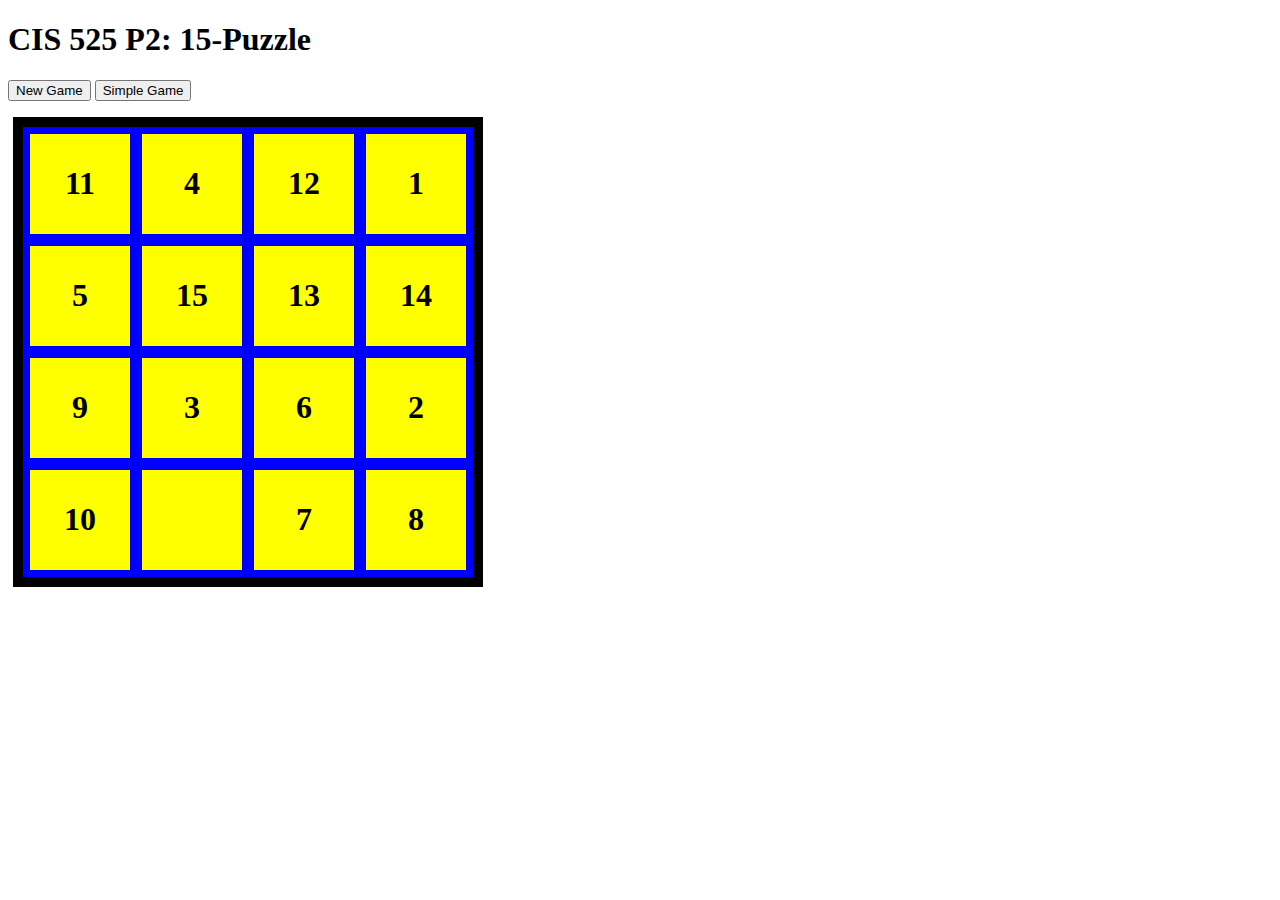
<file: 15 Puzzle/index.html>
<!DOCTYPE HTML>
<!--CIS 525 Project 2: Fifteen Puzzle
by Blake LaFuente
November 7,2017  -->

<html>
    <head>
        <meta charset="utf-8"/>
        <title>CIS 525 P2: 15-Puzzle</title>
        <!--Connect html to css and javascript pages-->
        <link rel = "stylesheet" type = "text/css" href = "style.css">  
        <script src="15Puzzle.js" type="text/javascript"></script>
    </head>

    <body >
      <h1>CIS 525 P2: 15-Puzzle</h1>
      <!--Dispaly moves message, time message, and error/win message-->
      <p id="numMoves"></p>
      <p id="time"></p>
      <p id="message"></p>
      <!--Button for a new game and button for one-move game-->
      <button onclick="window.location.reload()">New Game</button>
      <button onclick="simpleGame()">Simple Game</button>
      <p>
      </p>
      <table class="table">
        <!--Table is 4x4 labeled by number-->
        <tr>
          <td class="box" id="1" onclick="move(this)">1</td>
          <td class="box" id="2" onclick="move(this)">2</td>
          <td class="box" id="3" onclick="move(this)">3</td>
          <td class="box" id="4" onclick="move(this)">4</td>
        </tr>
        <tr>
          <td class="box" id="5" onclick="move(this)">5</td>
          <td class="box" id="6" onclick="move(this)">6</td>
          <td class="box" id="7" onclick="move(this)">7</td>
          <td class="box" id="8" onclick="move(this)">8</td>
        </tr>
        <tr>
          <td class="box" id="9" onclick="move(this)">9</td>
          <td class="box" id="10" onclick="move(this)">10</td>
          <td class="box" id="11" onclick="move(this)">11</td>
          <td class="box" id="12" onclick="move(this)">12</td>
        </tr>
        <tr>
          <td class="box" id="13" onclick="move(this)">13</td>
          <td class="box" id="14" onclick="move(this)">14</td>
          <td class="box" id="15" onclick="move(this)">15</td>
          <td class="box" id="16" onclick="move(this)">16</td>
        </tr>
      </table>
    </body>
</html>
</file>
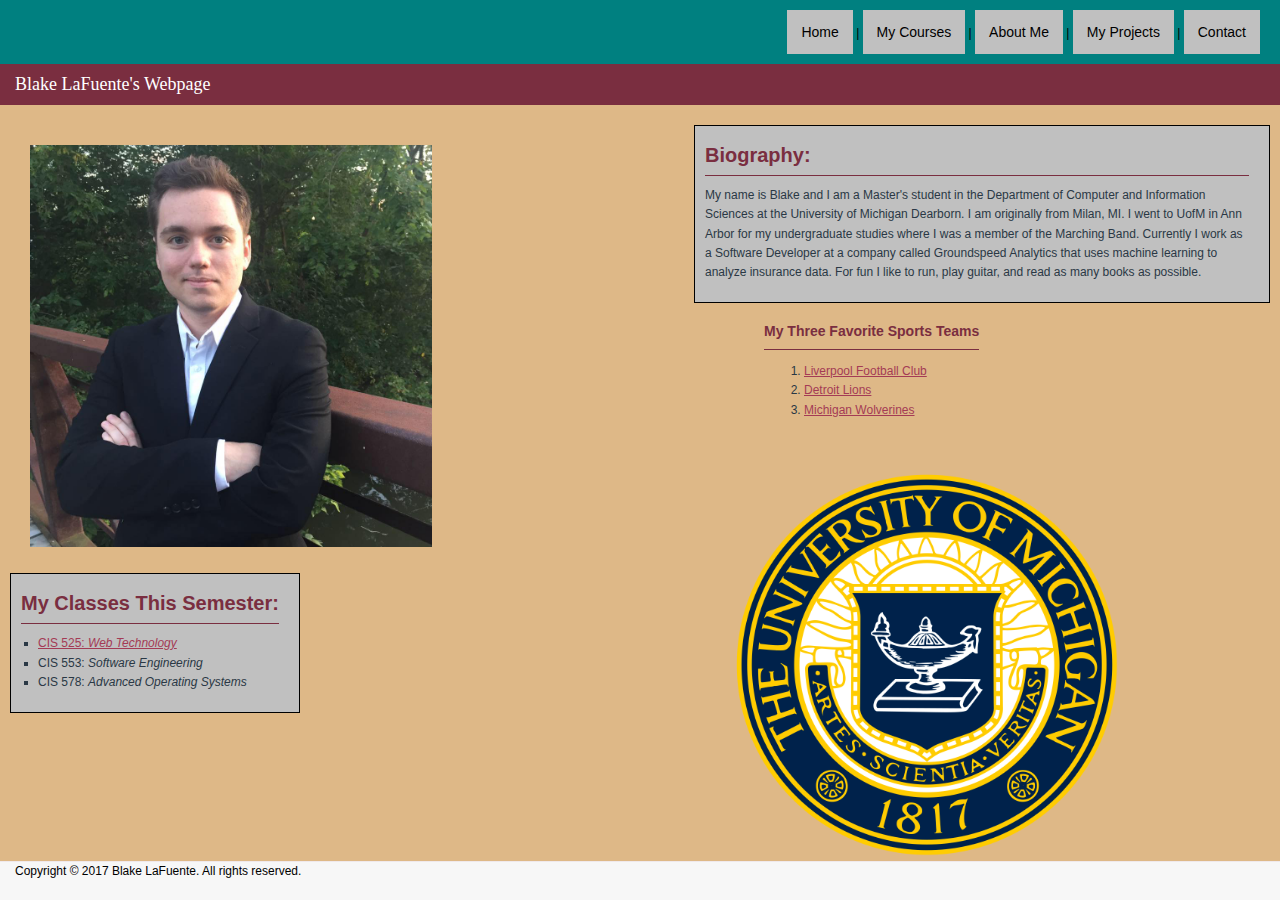
<file: Personal Webpage/index.html>
<!--Blake LaFuente - CIS 525 - Project 1 Index Personal Page-->
<!DOCTYPE html>
<html>
<head>
<!--Viewport needed for responsive web design-->
  <meta charset="UTF-8" data-name="viewport" data-content="width=device-width, initial-scale=1.0">
    <title>My Personal Webpage</title>
    <link href="style.css" rel="stylesheet" type="text/css" />
</head>
<body>
	<!--Dropdown Navigation Bar-->
    <div id="nav">
    	<!--Link to homepage/personal webpage-->
    	<form style = "display: inline" action = "index.html" method="get"><button class = "dropbtn">Home</button></form> | 
    	<div class = "dropdown"> 
        	<button class ="dropbtn">My Courses</button> 
            <div class="dropdown-content">
            	<!--Link to Course Page-->
            	<a href="coursePage.html">CIS 525</a>
              	<a href="#">CIS 553</a>
              	<a href="#">CIS 578</a>
           	</div>
          </div>
      | <div class = "dropdown"> 
          	<button class = "dropbtn">About Me</button> 
        	<div class="dropdown-content">
              	<a href="#">Biography</a>
              	<a href="#">Resume</a>
              	<a href="#">Family</a>
          	</div>|
        	</div>
      	<div class = "dropdown"> 
        	<button class = "dropbtn">My Projects</button>
         	 <div class="dropdown-content">
           	 	<a href="#">Web Pages</a>
            	<a href="#">Algorithms</a>
            	<a href="#">Other</a>
          	</div> 
        	</div> | 
          	<form style = "display: inline" action = "#" method="get"><button class = "dropbtn">Contact</button></form>  
        </div>
    <!--Web Page Title-->
    <div id="logo">Blake LaFuente's Webpage</div> 
  	<div id="main-content">
		<div id="left-column">
		<!--Picture of Mysekf-->
			<div id="image"><img src="profile.jpg"  
				style="max-width:75%;height:auto;" alt="A picture of me!"></div>
      	<div class="box">
      	<!--List of Courses-->	
      		<h1>My Classes This Semester:</h1>
      			<ul style="margin-top:10px;">
      				<!--Link to Course Page-->
        			<li><a href="coursePage.html">CIS 525: <em>Web Technology</em></a></li>
					<li>CIS 553: <em>Software Engineering</em></li>
					<li>CIS 578: <em>Advanced Operating Systems</em></li>
				</ul>
			</div>
		</div>	
		</div>
	<!--Right Side of Web Page-->
	<div id="right-column">
	<!--Biography-->
		<div class="box2">
        	<h1>Biography:</h1>
        		<p>My name is Blake and I am a Master's student in the Department of 
        		Computer and Information Sciences at the University of Michigan Dearborn. 
        		I am originally from Milan, MI. I went to UofM in Ann Arbor for my 
        		undergraduate studies where I was a member of the Marching Band. Currently
        		 I work as a Software Developer at a company called Groundspeed Analytics
        		 that uses machine learning to analyze insurance data. For fun I like to 
        		 run, play guitar, and read as many books as possible.</p>
		</div>
		<div id = "text">
			<!--List of Favorite sports teams with web links-->	
			<h3>My Three Favorite Sports Teams</h3>
			<ol>
          	<li><a href="http://www.liverpoolfc.com/">Liverpool Football Club</a></li>
          	<li><a href="http://www.detroitlions.com/">Detroit Lions</a></li>
          	<li><a href="http://www.mgoblue.com/">Michigan Wolverines</a></li>
        	</ol>
        </div>
        <!--Michigan Logo-->	
		<div id="image2"><img src="umichLogo.jpg" style="max-width:75%;height:auto;" 
			alt="University of Michigan Logo"></div>
	</div>
	<!--Footer-->
	<div id="footer"><div id="footer_contents">Copyright &copy; 2017 Blake LaFuente. All rights reserved.</div><br/></div>
</body>
</html>
</file>
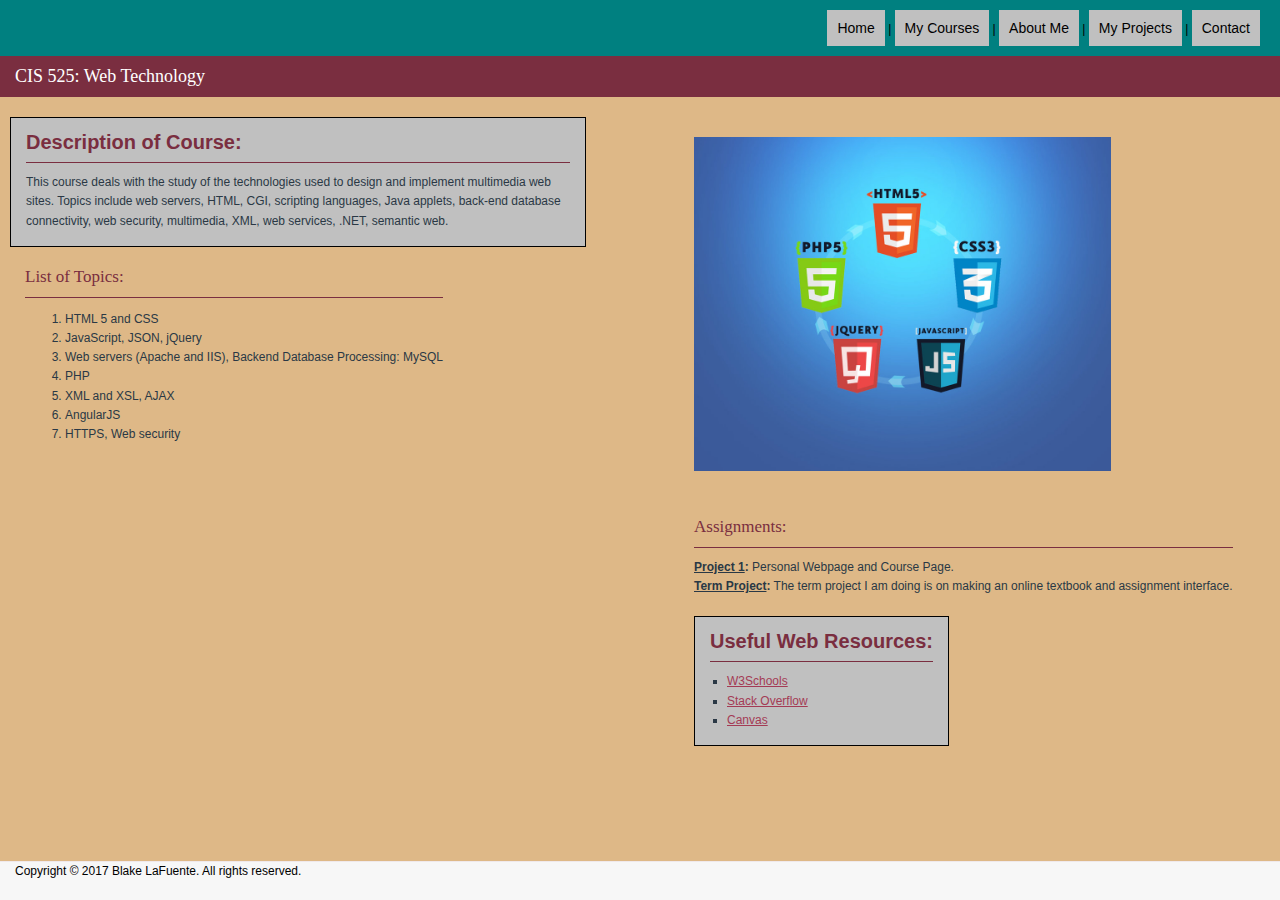
<file: Personal Webpage/coursePage.html>
<!DOCTYPE html>
<html>
<head>
<!--viewport allows for responsive web design-->
  <meta charset="UTF-8" data-name="viewport" data-content="width=device-width, initial-scale=1.0" >
    <title>525 Course Page</title>
    <link href="courseStyle.css" rel="stylesheet" type="text/css" />
</head>
<body>
<!--Beginning of Dropdown Navigation Bar-->
<div id="nav">
	<!--Link to homepage/personal webpage-->
	<form style = "display: inline" action = "index.html" method="get"><button class = "dropbtn">Home</button></form> | 
    	<div class = "dropdown"> 
        	<button class ="dropbtn">My Courses</button> 
            <div class="dropdown-content">
            	<!--Link to Course Page-->
            	<a href="coursePage.html">CIS 525</a>
              	<a href="#">CIS 553</a>
              	<a href="#">CIS 578</a>
           	</div>
          </div>
      | <div class = "dropdown"> 
          	<button class = "dropbtn">About Me</button> 
        	<div class="dropdown-content">
              	<a href="#">Biography</a>
              	<a href="#">Resume</a>
              	<a href="#">Family</a>
          	</div>|
        	</div>
      	<div class = "dropdown"> 
        	<button class = "dropbtn">My Projects</button>
         	 <div class="dropdown-content">
           	 	<a href="#">Web Pages</a>
            	<a href="#">Algorithms</a>
            	<a href="#">Other</a>
          	</div> 
        	</div> | 
          	<form style = "display: inline" action = "#" method="get"><button class = "dropbtn">Contact</button></form>  
        </div>
<!--Webpage Logo-->    
<div id="logo">CIS 525: Web Technology</div> 
	<div id="main-content">
		<div id="left-column">
		<div class ="box">
      		<h1>Description of Course:</h1>
      		<p>This course deals with the study of the technologies used to design and 
      		implement multimedia web sites. Topics include web servers, HTML, CGI, scripting
      		languages, Java applets, back-end database connectivity, web security, multimedia,
      		XML, web services, .NET, semantic web.</p>
      	</div>
      <div id="text">
        <h2>List of Topics:</h2>
      		<ol>
      		<li>HTML 5 and CSS</li>
			<li>JavaScript, JSON, jQuery</li>
			<li>Web servers (Apache and IIS), Backend Database Processing: MySQL</li>
			<li>PHP</li>
			<li>XML and XSL, AJAX</li>
			<li>AngularJS</li>
			<li>HTTPS, Web security</li>
      		</ol>
      	</div>
    </div>      
    </div>
    	<div id="right-column">
        	<div id="image"><img src="courseLogo.jpg"
        		style="max-width:75%;height:auto;" alt="Picture of Web Development apps"></div>      
            <div id="text2"><h2>Assignments:</h2>
        		<p><b><u>Project 1</u>:</b> Personal Webpage and Course Page.</p> 
         		<p><b><u>Term Project</u>:</b> The term project I am doing is on making an
         		 online textbook and assignment interface.</p>
      		</div>
      	<div class="box2"><h1>Useful Web Resources:</h1>
      		<ul>
      		<li><a href="www.w3schools.com">W3Schools</a></li>
      		<li><a href="stackoverflow.com">Stack Overflow</a></li>
      		<li><a href="canvas.umd.umich.edu/">Canvas</a></li>
      		</ul>
      	</div>
	</div>
	<div id="footer"><div id="footer_contents">Copyright &copy; 2017 Blake LaFuente. All 
		rights reserved.</div><br/></div>
</body>
</html>
</file>
<file: 15 Puzzle/style.css>
/*CIS 525 Project 2: Fifteen Puzzle
by Blake LaFuente
November 7,2017 */

.table {
	/*Entire tale*/
	border-style: solid;
	border-color: black;
 	border-width: 10px;
	margin: 5px;
	background-color: blue;
}
.box {
	/*Each cell of table*/
	width: 100px;
	height: 100px;
	margin: 1px;
	text-align: center;
	border-style: solid;
	border-color: blue;
	background-color: yellow;
 	border-width: 5px;
	font-weight: bold;
	font-size: 200%;
	padding: 0px;
}
</file>
<file: Personal Webpage/style.css>
/* Blake LaFuente - CIS 525 - Project 1 Personal Page Style Sheet */

/*body of webpage*/
body {
	font:normal 12px/1.6em Arial, Helvetica, sans-serif;
	color:#2a3845;
	margin:0;
	padding:0;
	background:#DEB887;
}

/*paragraphs*/
p {
	margin:0;
	padding:0;

}

/*Content other than columns and head*/
#main-content {
	margin:0 auto;
}

/*Pictures*/
#image {
	position:relative;
  	padding: 20px 20px 20px 20px;
  	float:left;
}

#image2 {
	position:relative;
  	padding: 20px 20px 20px 40px;
  	float:left;
}

/*Left side of web page*/
#left-column {
	width:45%;
	padding:0 10px 10px 10px;
	float:left;
}

/*Right side of web page*/
#right-column {
	width:45%;
	padding:0 10px 10px 10px;
	float:right;
}


/*Footer*/
#footer {
	background:#f7f7f7;
	border-top:1px solid #f0e9eb;
	padding:0px 15px;
	clear:both;
  	position:fixed;
 	bottom: 0pt;
    left: 0pt;
 	min-width:100%;
    max-width:100%;
 	height:auto;
 	background-repeat: repeat;
    background-attachment: scroll;
    background-position: 0% 0%;
}

/*Inside of Footer*/
#footer_contents {
    height: auto;
    width: 100%;
    margin:auto;
    color: black;
}

/*Links after being visiter*/
a:visited, a:link {
	color:#a43b55;
	text-decoration:underline;
	background:none;
}

/*Links that were hovered over*/
a:hover {
	color:#a43b55;
	text-decoration:none;
	background:none;
}

/*Header 1*/
h1 {
	color:#7a2e40;
	margin:0 0 10px;
	padding-bottom:10px;
	font: Georgia, serif;
  	font-size:20px;
	border-bottom:1px solid #7a2e40;
}

/*Header 2*/
h2 {
	color:#7a2e40;
	margin:20px 0 10px;
	padding-bottom:10px;
	font:normal 17px Georgia, serif;
	border-bottom:1px solid #7a2e40;
}

/*Header 3*/
h3 {
	color:#7a2e40;
	margin:10px 0;
	padding-bottom:10px;
	font:bold 14px Arial, Helvetica, sans-serif;
	border-bottom:1px solid #7a2e40;
}

/*Unordered List*/
ul {
	padding:0;
	margin:0 0 0 17px;
	list-style:square;
}

/*Text Boxes*/
.box {
	background:Silver;
	border:1px solid #000000;
	padding:20px 20px 20px 10px;
	float:left;
	position:relative;
}

.box2 {
	background:Silver;
	border:1px solid #000000;
	padding:20px 20px 20px 10px;
	float:right;
	position:relative;
}

/*Text not in boxes*/
#text {

	padding: 10px 0px 20px 70px;
	float:left;
}

/*Navigation Bar*/
#nav {
	background:#008080;
	padding:10px 20px;
	text-align:right;
	color:#000000;
}

/*Separation of buttons*/
#nav a {
	margin: 0 10px;
}

/*Visited links from Navigation*/
#nav a:visited, #nav a:link {
	text-decoration:none;
	color: Black;
}

/*Buttons hovered over navigation bar*/
#nav a:hover {
	text-decoration:underline;
	color: #7a2e40;
}

/*Title Logo*/
#logo {
	margin-bottom:20px;
	font:normal 18px Georgia, serif;
	color: White;
  	background-color: #7a2e40;
  	padding:10px 0px 10px 15px;
  	
}

/* Dropdown Button */
.dropbtn {
    background-color: Silver;
    color: Black;
    padding: 14px;
    font-size: 14px;
    border: none;
    cursor: pointer;
}

.dropbtn:hover{
  background-color: #7a2e40
}

/* The container <div> - needed to position the dropdown content */
.dropdown {
    position: relative;
    display: inline-block;
}

/* Dropdown Content (Hidden by Default) */
.dropdown-content {
    display: none;
    position: absolute;
    background-color: #f9f9f9;
    min-width: 160px;
    box-shadow: 0px 8px 16px 0px rgba(0,0,0,0.2);
    z-index: 1;
}

/* Links inside the dropdown */
.dropdown-content a {
    color: black;
    padding: 12px 16px;
    text-decoration: none;
    display: block;
}

/* Change color of dropdown links on hover */
.dropdown-content a:hover {
  background-color: #008080;}

/* Show the dropdown menu on hover */
.dropdown:hover .dropdown-content {
    display: block;
    background-color: Silver;
}

/* Change the background color of the dropdown button when the dropdown content is shown */
.dropdown:hover .dropbtn {
    background-color: #7a2e40;
}
</file>
<file: Personal Webpage/courseStyle.css>
/* Layout */

/*body of webpage*/
body {
	font:normal 12px/1.6em Arial, Helvetica, sans-serif;
	color:#2a3845;
	margin:0;
	padding:0;
	background:#DEB887;
}

/*paragraphs*/
p {
	margin:0;
	padding:0;

}

/*Content other than columns and head*/
#main-content {
	margin:0 auto;
}

/*Pictures*/
#image {
	position:relative;
  	padding: 20px 20px 20px 0px;
  	float:left;
}

/*Left side of web page*/
#left-column {
	width:45%;
	padding:0 10px 10px 10px;
	float:left;
}

/*Right side of web page*/
#right-column {
	width:45%;
	padding:0 10px 10px 10px;
	float:right;
}


/*Footer*/
#footer {
	background:#f7f7f7;
	border-top:1px solid #f0e9eb;
	padding:0px 15px;
	clear:both;
  	position:fixed;
 	bottom: 0pt;
    left: 0pt;
 	min-width:100%;
    max-width:100%;
 	height:auto;
 	background-repeat: repeat;
    background-attachment: scroll;
    background-position: 0% 0%;
}

/*Inside of Footer*/
#footer_contents {
    height: auto;
    width: 100%;
    margin:auto;
    color: black;
}

/*Links after being visiter*/
a:visited, a:link {
	color:#a43b55;
	text-decoration:underline;
	background:none;
}

/*Links that were hovered over*/
a:hover {
	color:#a43b55;
	text-decoration:none;
	background:none;
}

/*Header 1*/
h1 {
	color:#7a2e40;
	margin:0 0 10px;
	padding-bottom:10px;
	font: Georgia, serif;
  	font-size:20px;
	border-bottom:1px solid #7a2e40;
}

/*Header 2*/
h2 {
	color:#7a2e40;
	margin:20px 0 10px;
	padding-bottom:10px;
	font:normal 17px Georgia, serif;
	border-bottom:1px solid #7a2e40;
}

/*Header 3*/
h3 {
	color:#7a2e40;
	margin:10px 0;
	padding-bottom:10px;
	font:bold 14px Arial, Helvetica, sans-serif;
	border-bottom:1px solid #7a2e40;
}

/*Unordered List*/
ul {
	padding:0;
	margin:0 0 0 17px;
	list-style:square;
}

/*Text Boxes*/
.box {
	background:Silver;
	border:1px solid #000000;
	padding:15px;
	float:left;
	position:relative;
}

.box2 {
	background:Silver;
	border:1px solid #000000;
	padding:15px;
	float:left;
	position:relative;
}

/*Text not in boxes*/
#text {
	padding: 0px 0px 20px 15px;
	float:left;
}

#text2 {
	padding: 0px 0px 20px 0px;
	float:left;
}

/*Navigation Bar*/
#nav {
	background:#008080;
	padding:10px 20px;
	text-align:right;
	color:#000000;
}

/*Separation of buttons*/
#nav a {
	margin: 0 10px;
}

/*Visited links from Navigation*/
#nav a:visited, #nav a:link {
	text-decoration:none;
	color: Black;
}

/*Buttons hovered over navigation bar*/
#nav a:hover {
	text-decoration:underline;
	color: #7a2e40;
}

/*Title Logo*/
#logo {
	margin-bottom:20px;
	font:normal 18px Georgia, serif;
	color: White;
  	background-color: #7a2e40;
  	padding:10px 0px 10px 15px;
  	
}

/* Dropdown Button */
.dropbtn {
    background-color: Silver;
    color: Black;
    padding: 10px;
    font-size: 14px;
    border: none;
    cursor: pointer;
}

/*Dropdown Buttons hovered over*/
.dropbtn:hover{
  	background-color: #7a2e40
}

/* The container <div> - needed to position the dropdown content */
.dropdown {
    position: relative;
    display: inline-block;
}

/* Dropdown Content (Hidden by Default) */
.dropdown-content {
    display: none;
    position: absolute;
    background-color: Silver;
    min-width: 160px;
    box-shadow: 0px 8px 16px 0px rgba(0,0,0,0.2);
    z-index: 1;
}

/* Links inside the dropdown */
.dropdown-content a {
    color: black;
    padding: 12px 16px;
    text-decoration: none;
    display: block;
}

/* Change color of dropdown links on hover */
.dropdown-content a:hover {
  	background-color: #008080;}

/* Show the dropdown menu on hover */
.dropdown:hover .dropdown-content {
    display: block;
}

/* Change the background color of the dropdown button when the dropdown content is shown */
.dropdown:hover .dropbtn {
    background-color: #7a2e40;
}
</file>
